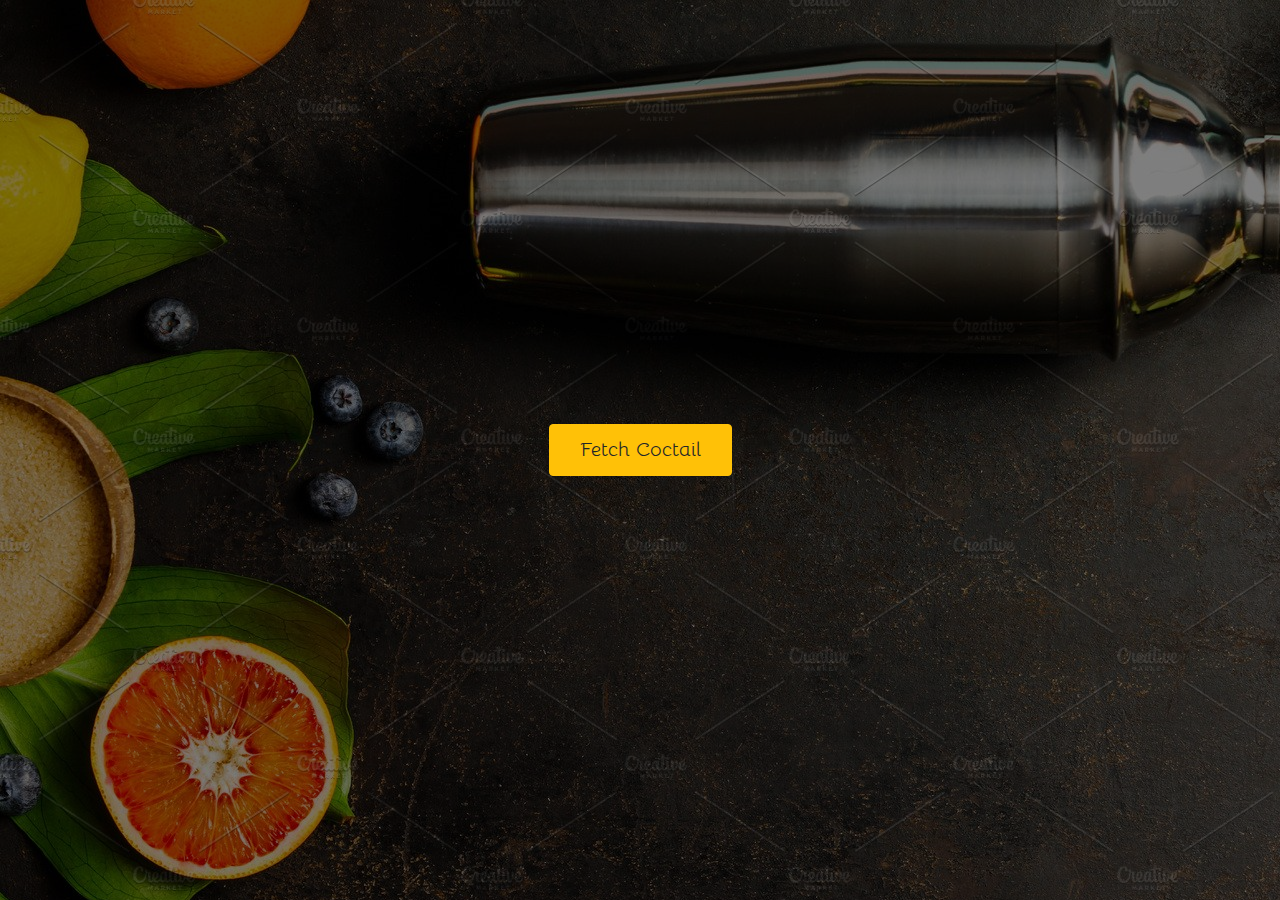
<file: coctails-home/index.html>
<!DOCTYPE html>
<html lang="en">
<head>
    <meta charset="UTF-8">
    <meta name="viewport" content="width=device-width, initial-scale=1.0">
    <title>Coctails</title>
    <link href="https://fonts.googleapis.com/css?family=Bellota|Kalam&display=swap" rel="stylesheet">
    
    <link rel="stylesheet" href="https://stackpath.bootstrapcdn.com/bootstrap/4.4.1/css/bootstrap.min.css">
    <link rel="stylesheet" href="./coctails.css" type="text/css">
</head>

<body>
    <div class="container"></div>
    <button type="button" class="btn btn-warning my-btn-style">Fetch Coctail</button>
    <script src="./coctails.js" type="text/javascript"></script>
</body>
</html>
</file>
<file: coctails-home/coctails.css>
body {
    background-image: url("./coct.jpg");
    background-repeat: no-repeat;
    width: 100vw;
    height: 100vh;
    display: flex;
    justify-content: center;
    align-items: center;
    flex-direction: column;
    position: relative;
}

body:after {
    content: '';
    position: absolute;
    top: 0;
    bottom: 0;
    left: 0;
    right: 0;
    background: rgba(0, 0, 0, 0.5);
}

.container {
    color: white;
    display: flex;
    justify-content: center;
    align-items: center;
    flex-direction: column;
    position: relative;
    z-index: 1;

}

img {
    width: 350px;
    margin-bottom: 20px;
    border-radius: 15px;
    border: 1px solid rgb(36, 32, 32);
    box-shadow: blanchedalmond;
}

.my-btn-style {
    padding: 10px 30px;
    position: relative;
    z-index: 1;
    font-family: 'Bellota', cursive;
    font-size: 20px;
}

p {
    font-family: 'Kalam', cursive;
    font-size: 25px;
}
</file>
